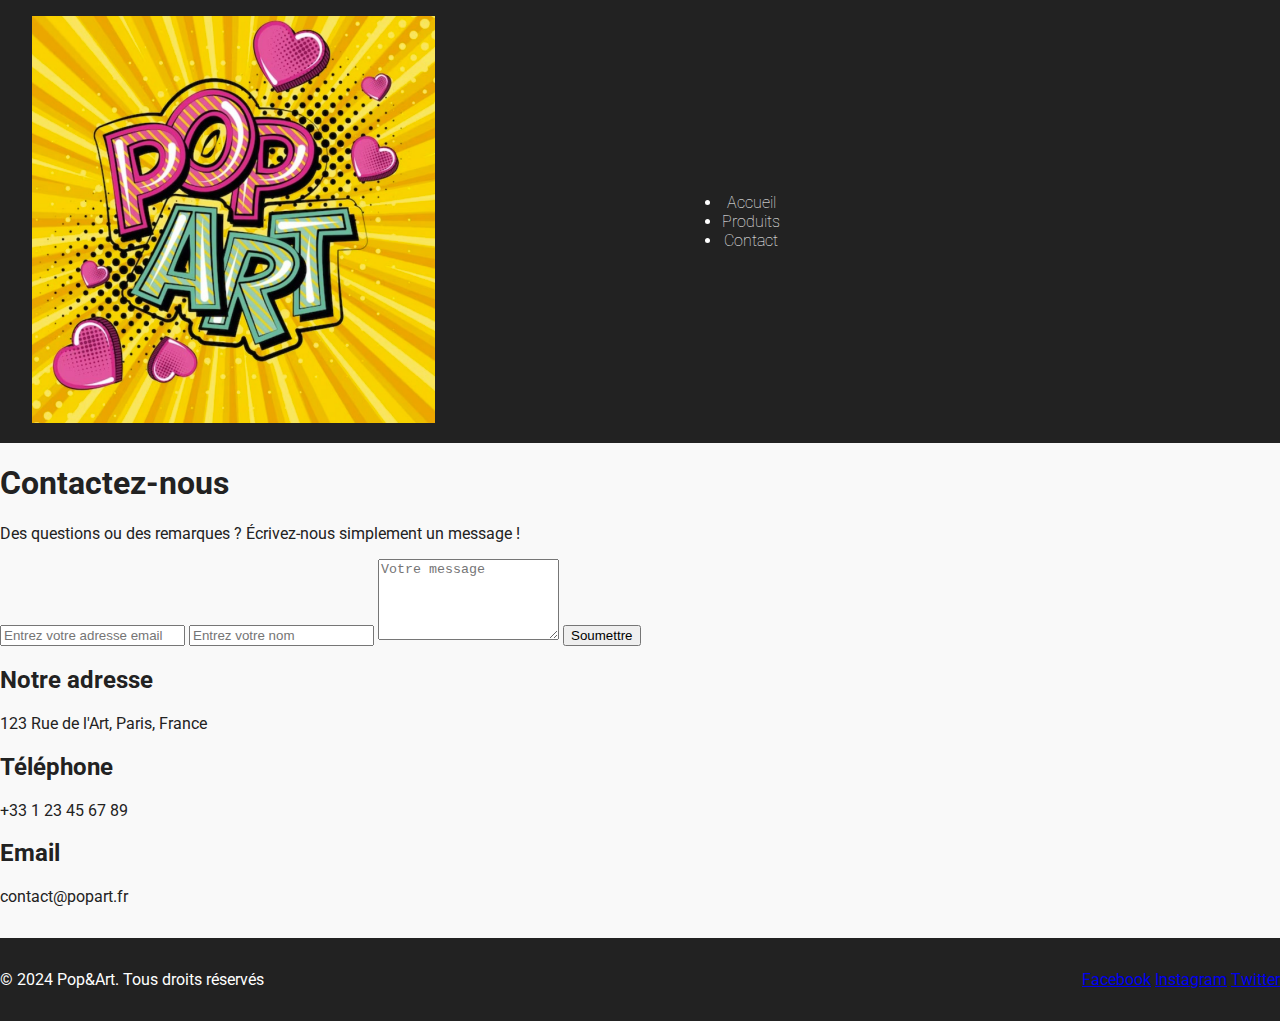
<file: contact.html>
<!DOCTYPE html>
<html lang="fr">
<head>
    <meta charset="UTF-8">
    <meta http-equiv="X-UA-Compatible=IE=edge">
    <meta name="viewport" content="width=device-width, initial-scale=1.0">
    <title>Contactez-nous</title>
    <link rel="stylesheet" href="style.css">
</head>
<body>
    <header>
        <div class="logo">
            <img src="image/logo.png" alt="Pop&Art Logo">
        </div>
        <nav>
            <ul>
                <li><a href="index.html">Accueil</a></li>
                <li><a href="produits.html">Produits</a></li>
                <li><a href="contact.html" class="active">Contact</a></li>
            </ul>
        </nav>
    </header>

    <section class="contact-section">
        <h1>Contactez-nous</h1>
        <p>Des questions ou des remarques ? Écrivez-nous simplement un message !</p>
        <form action="#" method="post" class="contact-form">
            <input type="email" placeholder="Entrez votre adresse email" required>
            <input type="text" placeholder="Entrez votre nom" required>
            <textarea placeholder="Votre message" rows="5" required></textarea>
            <button type="submit">Soumettre</button>
        </form>
    </section>

    <section class="info-section">
        <div class="info-box">
            <h2>Notre adresse</h2>
            <p>123 Rue de l'Art, Paris, France</p>
        </div>
        <div class="info-box">
            <h2>Téléphone</h2>
            <p>+33 1 23 45 67 89</p>
        </div>
        <div class="info-box">
            <h2>Email</h2>
            <p>contact@popart.fr</p>
        </div>
    </section>

    <footer>
        <p>&copy; 2024 Pop&Art. Tous droits réservés</p>
        <div class="social-links">
            <a href="#">Facebook</a>
            <a href="#">Instagram</a>
            <a href="#">Twitter</a>
        </div>
    </footer>
</body>
</html>
</file>
<file: style.css>
/* Importation des polices depuis Google Fonts */
@import url('https://fonts.googleapis.com/css2?family=Roboto:wght@100;900&display=swap');

body {
    font-family: 'Roboto', sans-serif;
    margin: 0;
    padding: 0;
    background-color: #f9f9f9;
    color: #222;
}
header, footer {
    background-color: #222;
    color: white;
    padding: 1rem 0;
    text-align: center;
    display: flex;
    align-items: center;
    justify-content: space-between;
}
header .container {
    display: flex;
    align-items: center;
    justify-content: space-between;
    width: 100%;
}
header .logo {
    max-width: 150px;
    height: auto;
    margin-left: 2rem; /* Décale le logo vers la gauche */
}
nav {
    display: flex;
    gap: 2rem;
    justify-content: center;
    flex-grow: 1;
}
nav a {
    color: white;
    text-decoration: none;
    font-weight: 100; /* Roboto Thin pour les liens de navigation */
}
nav a:hover {
    color: #e0288c;
}
.container {
    max-width: 1200px;
    margin: 0 auto;
    padding: 1rem;
}
.section {
    margin: 2rem 0;
    text-align: center;
}
.section h2 {
    color: #e0288c;
    margin-bottom: 1rem;
    font-weight: 900; /* Roboto Black pour les titres de section */
}
.about-content {
    display: flex;
    flex-direction: row;
    justify-content: center;
    align-items: center;
    gap: 2rem;
}
.about-text {
    flex: 1;
    font-weight: 100; /* Roboto Thin pour le texte de la section à propos */
}
.about-image-placeholder {
    width: 300px;
    height: 300px;
    background-color: #edbc00;
    display: flex;
    align-items: center;
    justify-content: center;
    color: #fff;
    border-radius: 5px;
    text-align: center;
    font-weight: 100; /* Roboto Thin pour le texte de la zone d'image */
}
.gallery {
    display: flex;
    flex-direction: column;
    gap: 2rem;
    align-items: center;
}
.product {
    width: 100%;
    max-width: 400px;
    background-color: #fff;
    padding: 1rem;
    border-radius: 5px;
    box-shadow: 0 0 10px rgba(0, 0, 0, 0.1);
    text-align: center;
}
.product-image-placeholder {
    width: 100%;
    height: 300px; /* Assure que toutes les zones d'image ont la même taille */
    background-color: #edbc00;
    display: flex;
    align-items: center;
    justify-content: center;
    color: #fff;
    border-radius: 5px;
    font-weight: 100; /* Roboto Thin pour le texte de la zone d'image */
}
.form-container {
    background-color: #fff;
    padding: 2rem;
    border-radius: 5px;
    box-shadow: 0 0 10px rgba(0, 0, 0, 0.1);
    margin-bottom: 2rem;
}
.form-group {
    margin-bottom: 0.5rem;
}
.form-container label {
    display: block;
    margin-bottom: 0.25rem;
    color: #222;
    font-weight: 900; /* Roboto Black pour les labels de formulaire */
}
.form-container input, .form-container textarea {
    width: 100%;
    padding: 0.75rem;
    margin: 0.25rem 0;
    border: 1px solid #ddd;
    border-radius: 5px;
    font-weight: 100; /* Roboto Thin pour les entrées de formulaire */
}
.form-container button {
    background-color: #6abe9f;
    color: white;
    border: none;
    padding: 0.75rem 2rem;
    cursor: pointer;
    border-radius: 5px;
    margin-top: 1rem;
    font-weight: 900; /* Roboto Black pour le bouton de formulaire */
}
.form-container button:hover {
    background-color: #5aa88f;
}
.contact-info {
    text-align: left;
    margin-top: 2rem;
    font-weight: 100; /* Roboto Thin pour les informations de contact */
}
footer {
    margin-top: 2rem;
    text-align: center;
}
</file>
